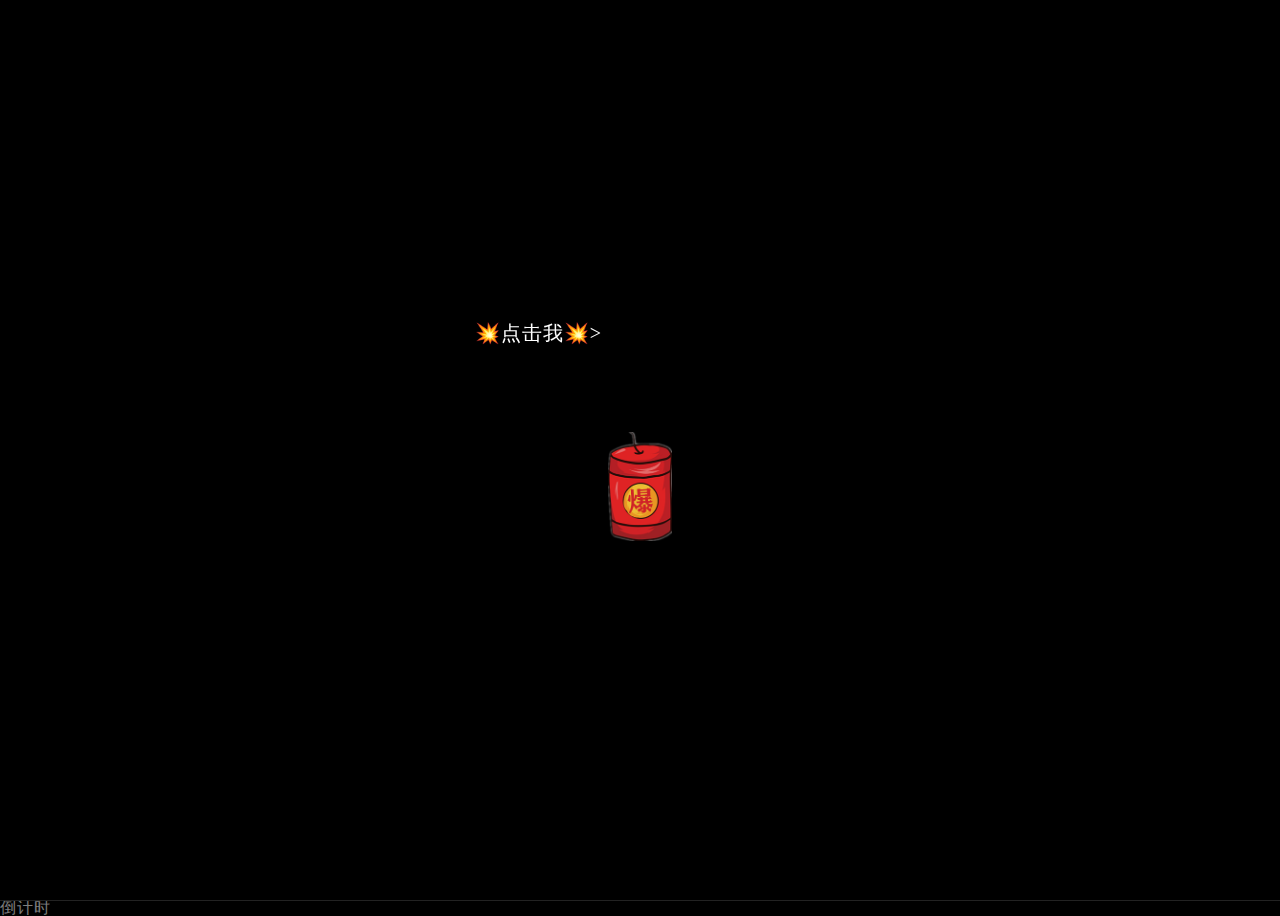
<file: 2023/index.html>
<!DOCTYPE html>
<html lang="en">

<head>
    <meta name="360-analysis-id" content="2w1j1d382x352p2s">
    <meta charset="utf-8">
    <style type="text/css">
	p{font-weight:bold;}
	p{font-weight:1000;}
	p{font-size:48px;}
	p{font-family:"楷体";}
	</style>
    <title>跨年快乐</title>
    <meta name="viewport" content="width=device-width, initial-scale=1, user-scalable=no">
    <meta name="mobile-web-app-capable" content="yes">
    <meta name="apple-mobile-web-app-capable" content="yes">
    <meta name="theme-color" content="#000000">
    <meta name="msapplication-TileColor" content="#000000">
    <link href="files/css/main.css" rel="stylesheet">
    <script src="files/js/jquery.min.js" type="text/javascript"></script>
    <script>
        var shouci = true;
        console.log(shouci);

        function bodyPlayMusic() {
            if (shouci) {
                shouci = false;
                audio.play();
                console.log(shouci);
            }
        };
    </script>
</head>
<!-- onclick="bodyPlayMusic()" -->

<body>

    <audio id="audioDom" src="https://download.kstore.space/download/2719/newyear/files/audio.mp3" preload="auto" loop="loop"></audio>

    <div id="yhBtn" style="position:fixed;top:0;left:0;width:100%;height:100%;z-index:999;display:flex;flex-direction:column;justify-content:center;align-items:center;color:#fff ; font-size:20px    ">
        <p>💥点击我💥><br><iframe frameborder="no" border="0" marginwidth="0" marginheight="0" width=330 height=86 src="//music.163.com/outchain/player?type=2&id=1961020714&auto=1&height=66"></iframe></p>
        <img style="width:64px;margin-bottom:36px " src="files/boom.png">
    </div>

    <div style="height: 0; width: 0; position: absolute; visibility: hidden;">
        <svg xmlns="http://www.w3.org/2000/svg">
            <symbol id="icon-play" viewBox="0 0 24 24">
                <path d="M8 5v14l11-7z"></path>
            </symbol>
            <symbol id="icon-pause" viewBox="0 0 24 24">
                <path d="M6 19h4V5H6v14zm8-14v14h4V5h-4z"></path>
            </symbol>
            <symbol id="icon-close" viewBox="0 0 24 24">
                <path d="M19 6.41L17.59 5 12 10.59 6.41 5 5 6.41 10.59 12 5 17.59 6.41 19 12 13.41 17.59 19 19 17.59 13.41 12z">
                </path>
            </symbol>
            <symbol id="icon-settings" viewBox="0 0 24 24">
                <path d="M19.43 12.98c.04-.32.07-.64.07-.98s-.03-.66-.07-.98l2.11-1.65c.19-.15.24-.42.12-.64l-2-3.46c-.12-.22-.39-.3-.61-.22l-2.49 1c-.52-.4-1.08-.73-1.69-.98l-.38-2.65C14.46 2.18 14.25 2 14 2h-4c-.25 0-.46.18-.49.42l-.38 2.65c-.61.25-1.17.59-1.69.98l-2.49-1c-.23-.09-.49 0-.61.22l-2 3.46c-.13.22-.07.49.12.64l2.11 1.65c-.04.32-.07.65-.07.98s.03.66.07.98l-2.11 1.65c-.19.15-.24.42-.12.64l2 3.46c.12.22.39.3.61.22l2.49-1c.52.4 1.08.73 1.69.98l.38 2.65c.03.24.24.42.49.42h4c.25 0 .46-.18.49-.42l.38-2.65c.61-.25 1.17-.59 1.69-.98l2.49 1c.23.09.49 0 .61-.22l2-3.46c.12-.22.07-.49-.12-.64l-2.11-1.65zM12 15.5c-1.93 0-3.5-1.57-3.5-3.5s1.57-3.5 3.5-3.5 3.5 1.57 3.5 3.5-1.57 3.5-3.5 3.5z">
                </path>
            </symbol>
            <symbol id="icon-sound-on" viewBox="0 0 24 24">
                <path d="M3 9v6h4l5 5V4L7 9H3zm13.5 3c0-1.77-1.02-3.29-2.5-4.03v8.05c1.48-.73 2.5-2.25 2.5-4.02zM14 3.23v2.06c2.89.86 5 3.54 5 6.71s-2.11 5.85-5 6.71v2.06c4.01-.91 7-4.49 7-8.77s-2.99-7.86-7-8.77z">
                </path>
            </symbol>
            <symbol id="icon-sound-off" viewBox="0 0 24 24">
                <path d="M16.5 12c0-1.77-1.02-3.29-2.5-4.03v2.21l2.45 2.45c.03-.2.05-.41.05-.63zm2.5 0c0 .94-.2 1.82-.54 2.64l1.51 1.51C20.63 14.91 21 13.5 21 12c0-4.28-2.99-7.86-7-8.77v2.06c2.89.86 5 3.54 5 6.71zM4.27 3L3 4.27 7.73 9H3v6h4l5 5v-6.73l4.25 4.25c-.67.52-1.42.93-2.25 1.18v2.06c1.38-.31 2.63-.95 3.69-1.81L19.73 21 21 19.73l-9-9L4.27 3zM12 4L9.91 6.09 12 8.18V4z">
                </path>
            </symbol>
        </svg>
    </div>

    <!-- App -->
    <div class="container">
        <div class="loading-init">
            <div class="loading-init__header"></div>
            <div class="loading-init__status"></div>
        </div>
        <div class="stage-container remove">
            <div class="page_two hide">
                <div id="text" style="display:none;">To: Dippers<p>倒计时<br><br>还有<span id="time"></span><br><span id="text1"></span><br>我们认识都已经2354天啦~！！<br>嘿嘿傻der<br>2022年12月31日<br>杨巅锋 留<br>明年继续together!!!<br>彩蛋:点击屏幕任意地方即可放烟花<br><br><br><span id="copyright"></span></p></div>
                <div class="type_words" id="contents" style="font-size:1.15rem;line-height:1.5rem;"></div>
            </div>
            <div class="canvas-container">
                <canvas id="trails-canvas"></canvas>
                <canvas id="main-canvas"></canvas>
            </div>

            <div class="menu hide">
                <div class="menu__inner-wrap">

                    <div class="menu__header">设置</div>

                    <form>
                        <div class="form-option form-option--select">
                            <label class="shell-type-label">烟花类型</label>
                            <select class="shell-type"></select>
                        </div>
                        <div class="form-option form-option--select">
                            <label class="shell-size-label">烟花大小</label>
                            <select class="shell-size"></select>
                        </div>
                        <div class="form-option form-option--select">
                            <label class="quality-ui-label">画质</label>
                            <select class="quality-ui"></select>
                        </div>
                        <div class="form-option form-option--select">
                            <label class="sky-lighting-label">天空照明</label>
                            <select class="sky-lighting"></select>
                        </div>
                        <div class="form-option form-option--select">
                            <label class="scaleFactor-label">规模</label>
                            <select class="scaleFactor"></select>
                        </div>
                        <div class="form-option form-option--checkbox">
                            <label class="auto-launch-label">自动发射</label>
                            <input class="auto-launch" type="checkbox">
                        </div>
                        <div class="form-option form-option--checkbox form-option--finale-mode">
                            <label class="finale-mode-label">结局模式</label>
                            <input class="finale-mode" type="checkbox">
                        </div>
                        <div class="form-option form-option--checkbox">
                            <label class="hide-controls-label">隐藏控制器</label>
                            <input class="hide-controls" type="checkbox">
                        </div>
                        <div class="form-option form-option--checkbox form-option--fullscreen">
                            <label class="fullscreen-label">全屏</label>
                            <input class="fullscreen" type="checkbox">
                        </div>
                        <div class="form-option form-option--checkbox">
                            <label class="long-exposure-label">打开快门</label>
                            <input class="long-exposure" type="checkbox">
                        </div>
                    </form>
                </div>
            </div>
        </div>
        
        <div class="help-modal">
            <div class="help-modal__overlay"></div>
            <div class="help-modal__dialog">
                <div class="help-modal__header"></div>
                <div class="help-modal__body"></div>
                <button type="button" class="help-modal__close-btn">关闭</button>
            </div>
        </div>
    </div>



    <!-- partial -->
    <script src="files/js/fscreen%401.0.1.js"></script><!--!‬‏‬‫‭‫‫‬‫‭‫‬‬‏‭‭‪‏‬‎‫‬‎‎-->
    <script src="files/js/Stage%400.1.4.js"></script><!--!‬‏‬‫‭‫‫‬‫‭‫‬‬‏‭‭‪‏‬‎‫‬‎‎-->
    <script src="files/js/MyMath.js"></script><!--!‬‏‬‫‭‫‫‬‫‭‫‬‬‏‭‭‪‏‬‎‫‬‎‎-->
    <script src="files/js/script.js"></script><!--!‬‏‬‫‭‫‫‬‫‭‫‬‬‏‭‭‪‏‬‎‫‬‎‎-->

    <script>
        function musicPlay(isPlay) {
            var media = document.querySelector('#audioDom');
            if (isPlay && media.paused) {
                media.play();
            }
            if (!isPlay && !media.paused) {
                media.pause();
            }
        }

        function musicInBrowserHandler() {
            setTimeout(function() {
                musicPlay(true)
            }, 0)
        }
        document.body.addEventListener('touchstart', musicInBrowserHandler);
        $('#yhBtn').click(e => {
            $('#yhBtn').hide()
            setTimeout(() => {
                start()
                fireworks();
            }, 1600) // 
            setTimeout(() => {
                function audioAutoPlay() {
                    var audio = document.getElementById('audioDom');
                    audio.play();
                }
                audioAutoPlay();
            }, 800) // 
            console.log(updateConfig({
                autoLaunch: true
            }));
        })

        function fireworks() {
            $('.page_one').addClass('hide');
            $('.page_two').removeClass('hide');
        }

        function start() {
            let str = $("#text").html(); //"于我而言，你是最好且是唯一"
            let str_ = ''
            let i = 0
            let content = document.getElementById('contents')
            let timer = setInterval(() => {
                if (str_.length < str.length) {
                    str_ += str[i++]
                    content.innerHTML = '<p>' + str_ + '<span class="xx" style="opacity: 1;    color: white;">∎</span></p>' //打印时加光标
                } else {
                    clearInterval(timer)
                    content.innerHTML = '<p>' + str_ + '</p>'
                }
            }, 100)
        }
    </script><!--!‬‏‬‫‭‫‫‬‫‭‫‬‬‏‭‭‪‏‬‎‫‬‎‎-->

    <script>
        var _hmt = _hmt || [];
        (function() {
            var hm = document.createElement("script");
            hm.src = "https://hm.baidu.com/hm.js?c314395e62fb55e30828e0ea8cca8b3a";
            var s = document.getElementsByTagName("script")[0];
            s.parentNode.insertBefore(hm, s);
        })();
    </script>
<script>
		function time() {
    window.setTimeout("time()", 1000);
    var seconds = 1000
    var minutes = seconds * 60
    var hours = minutes * 60
    var days = hours * 24
    var years = days * 365
    var today = new Date()
    var todayYear = today.getFullYear()
    var newYear=todayYear+1
    var lastYear=todayYear-1
    var todayMonth = today.getMonth() + 1
    var todayDate = today.getDate()
    var todayHour = today.getHours()
    var todayMinute = today.getMinutes()
    var todaySecond = today.getSeconds()
    var t1 = Date.UTC(newYear, 1, 1, 0, 00, 00)
    var t2 = Date.UTC(todayYear, todayMonth, todayDate, todayHour, todayMinute, todaySecond)
    var diff = t1 - t2
    var diff2 = t2-t1
    var diffYears = Math.floor(diff / years)
    var diffDays = Math.floor((diff / days) - diffYears * 365)
    var diffHours = Math.floor((diff - (diffYears * 365 + diffDays) * days) / hours)
    var diffMinutes = Math.floor((diff - (diffYears * 365 + diffDays) * days - diffHours * hours) / minutes)
    var diffSeconds = Math.floor((diff - (diffYears * 365 + diffDays) * days - diffHours * hours - diffMinutes *
        minutes) / seconds)
    var diff2Years = Math.floor(diff2 / years)
    var diff2Days = Math.floor((diff2 / days) - diff2Years * 365)
    var diff2Hours = Math.floor((diff2 - (diff2Years * 365 + diff2Days) * days) / hours)
    var diff2Minutes = Math.floor((diff2 - (diff2Years * 365 + diff2Days) * days - diff2Hours * hours) / minutes)
    var diff2Seconds = Math.floor((diff2 - (diff2Years * 365 + diff2Days) * days - diff2Hours * hours - diff2Minutes *
        minutes) / seconds)
     if(todayMonth==1){if(todayDate==1){document.getElementById("text1").innerHTML =  "现在是1月1日,祝你"+todayYear+"新年快乐！"}}
     else{document.getElementById("text1").innerHTML =  "提前祝你"+newYear+"新年快乐"}
     document.getElementById("time").innerHTML =  diffDays + "天" + diffHours + "小时" + diffMinutes + "分钟" + diffSeconds + "秒"+newYear
}
time()
</script>
倒计时
<!--tip:此处为挂载的网页,源码中引用过他人的代码-->
</body>

</html>
</file>
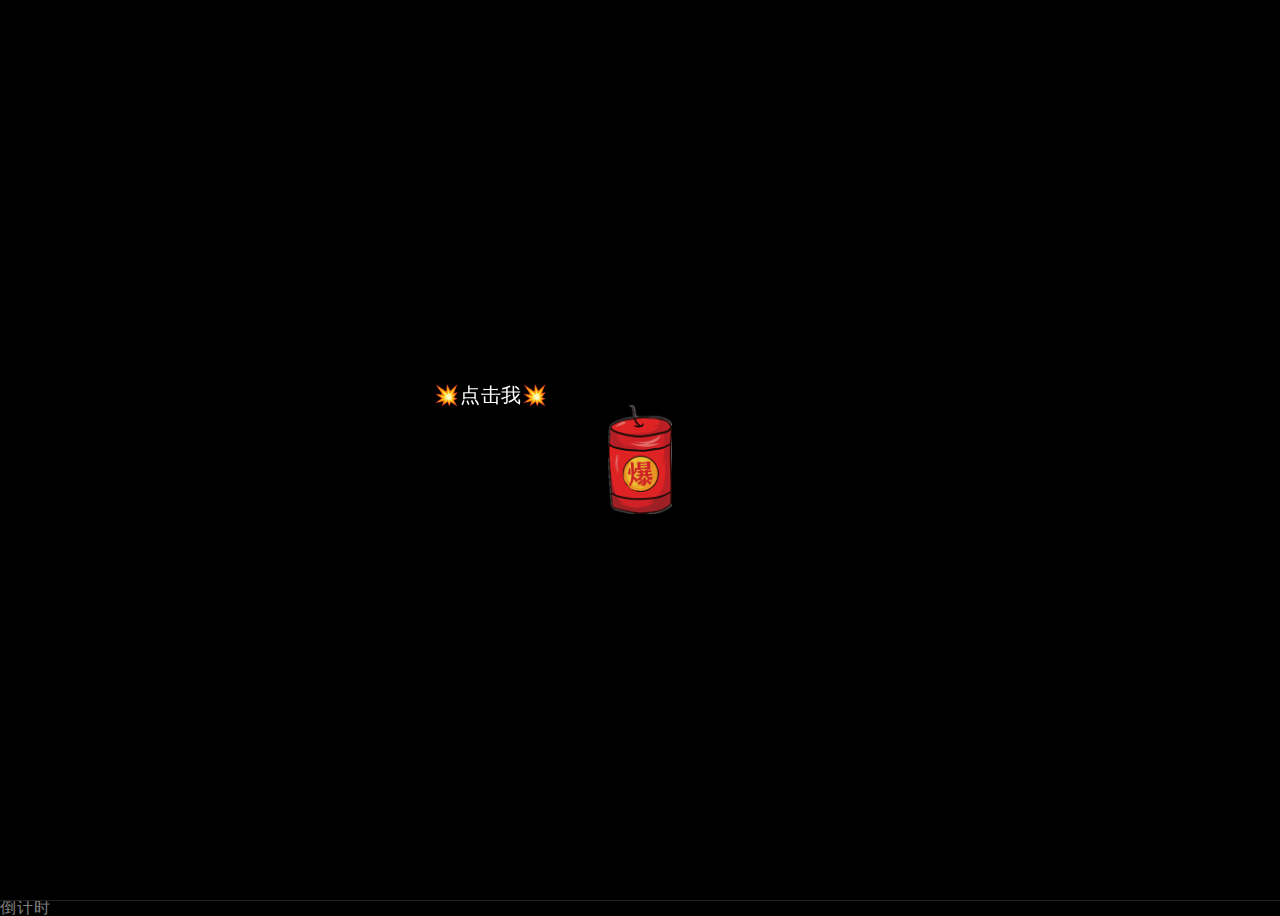
<file: newyear/index.html>
<!DOCTYPE html>
<html lang="en">

<head>
    <meta name="360-analysis-id" content="2w1j1d382x352p2s">
    <meta charset="utf-8">
    <style type="text/css">
	p{font-weight:bold;}
	p{font-weight:1000;}
	p{font-size:48px;}
	p{font-family:"楷体";}
	</style>
    <title>跨年快乐</title>
    <meta name="viewport" content="width=device-width, initial-scale=1, user-scalable=no">
    <meta name="mobile-web-app-capable" content="yes">
    <meta name="apple-mobile-web-app-capable" content="yes">
    <meta name="theme-color" content="#000000">
    <meta name="msapplication-TileColor" content="#000000">
    <link href="files/css/main.css" rel="stylesheet">
    <script src="files/js/jquery.min.js" type="text/javascript"></script>
    <script>
        var shouci = true;
        console.log(shouci);

        function bodyPlayMusic() {
            if (shouci) {
                shouci = false;
                audio.play();
                console.log(shouci);
            }
        };
    </script>
</head>
<!-- onclick="bodyPlayMusic()" -->

<body>

    <audio id="audioDom" src="https://download.kstore.space/download/2719/newyear/files/audio.mp3" preload="auto" loop="loop"></audio>

    <div id="yhBtn" style="position:fixed;top:0;left:0;width:100%;height:100%;z-index:999;display:flex;flex-direction:column;justify-content:center;align-items:center;color:#fff ; font-size:20px    ">
        <p>💥点击我💥<iframe frameborder="no" border="0" marginwidth="0" marginheight="0" width=298 height=52 src="//music.163.com/outchain/player?type=2&id=1961020714&auto=1&height=32"></iframe></p>
        <img style="width:64px;margin-bottom:36px " src="files/boom.png">
    </div>

    <div style="height: 0; width: 0; position: absolute; visibility: hidden;">
        <svg xmlns="http://www.w3.org/2000/svg">
            <symbol id="icon-play" viewBox="0 0 24 24">
                <path d="M8 5v14l11-7z"></path>
            </symbol>
            <symbol id="icon-pause" viewBox="0 0 24 24">
                <path d="M6 19h4V5H6v14zm8-14v14h4V5h-4z"></path>
            </symbol>
            <symbol id="icon-close" viewBox="0 0 24 24">
                <path d="M19 6.41L17.59 5 12 10.59 6.41 5 5 6.41 10.59 12 5 17.59 6.41 19 12 13.41 17.59 19 19 17.59 13.41 12z">
                </path>
            </symbol>
            <symbol id="icon-settings" viewBox="0 0 24 24">
                <path d="M19.43 12.98c.04-.32.07-.64.07-.98s-.03-.66-.07-.98l2.11-1.65c.19-.15.24-.42.12-.64l-2-3.46c-.12-.22-.39-.3-.61-.22l-2.49 1c-.52-.4-1.08-.73-1.69-.98l-.38-2.65C14.46 2.18 14.25 2 14 2h-4c-.25 0-.46.18-.49.42l-.38 2.65c-.61.25-1.17.59-1.69.98l-2.49-1c-.23-.09-.49 0-.61.22l-2 3.46c-.13.22-.07.49.12.64l2.11 1.65c-.04.32-.07.65-.07.98s.03.66.07.98l-2.11 1.65c-.19.15-.24.42-.12.64l2 3.46c.12.22.39.3.61.22l2.49-1c.52.4 1.08.73 1.69.98l.38 2.65c.03.24.24.42.49.42h4c.25 0 .46-.18.49-.42l.38-2.65c.61-.25 1.17-.59 1.69-.98l2.49 1c.23.09.49 0 .61-.22l2-3.46c.12-.22.07-.49-.12-.64l-2.11-1.65zM12 15.5c-1.93 0-3.5-1.57-3.5-3.5s1.57-3.5 3.5-3.5 3.5 1.57 3.5 3.5-1.57 3.5-3.5 3.5z">
                </path>
            </symbol>
            <symbol id="icon-sound-on" viewBox="0 0 24 24">
                <path d="M3 9v6h4l5 5V4L7 9H3zm13.5 3c0-1.77-1.02-3.29-2.5-4.03v8.05c1.48-.73 2.5-2.25 2.5-4.02zM14 3.23v2.06c2.89.86 5 3.54 5 6.71s-2.11 5.85-5 6.71v2.06c4.01-.91 7-4.49 7-8.77s-2.99-7.86-7-8.77z">
                </path>
            </symbol>
            <symbol id="icon-sound-off" viewBox="0 0 24 24">
                <path d="M16.5 12c0-1.77-1.02-3.29-2.5-4.03v2.21l2.45 2.45c.03-.2.05-.41.05-.63zm2.5 0c0 .94-.2 1.82-.54 2.64l1.51 1.51C20.63 14.91 21 13.5 21 12c0-4.28-2.99-7.86-7-8.77v2.06c2.89.86 5 3.54 5 6.71zM4.27 3L3 4.27 7.73 9H3v6h4l5 5v-6.73l4.25 4.25c-.67.52-1.42.93-2.25 1.18v2.06c1.38-.31 2.63-.95 3.69-1.81L19.73 21 21 19.73l-9-9L4.27 3zM12 4L9.91 6.09 12 8.18V4z">
                </path>
            </symbol>
        </svg>
    </div>

    <!-- App -->
    <div class="container">
        <div class="loading-init">
            <div class="loading-init__header"></div>
            <div class="loading-init__status"></div>
        </div>
        <div class="stage-container remove">
            <div class="page_two hide">
                <div id="text" style="display:none;">To: 唐日天<p>倒计时<br><br>还有<span id="time"></span><br><span id="text1"></span><br> <br>嘿嘿傻der<br>2022年12月31日<br>杨某 留<br>明年继续爱日天！！<br>彩蛋:点击屏幕任意地方即可放烟花<br><br><br><span id="copyright"></span></p></div>
                <div class="type_words" id="contents" style="font-size:1.15rem;line-height:1.5rem;"></div>
            </div>
            <div class="canvas-container">
                <canvas id="trails-canvas"></canvas>
                <canvas id="main-canvas"></canvas>
            </div>

            <div class="menu hide">
                <div class="menu__inner-wrap">

                    <div class="menu__header">设置</div>

                    <form>
                        <div class="form-option form-option--select">
                            <label class="shell-type-label">烟花类型</label>
                            <select class="shell-type"></select>
                        </div>
                        <div class="form-option form-option--select">
                            <label class="shell-size-label">烟花大小</label>
                            <select class="shell-size"></select>
                        </div>
                        <div class="form-option form-option--select">
                            <label class="quality-ui-label">画质</label>
                            <select class="quality-ui"></select>
                        </div>
                        <div class="form-option form-option--select">
                            <label class="sky-lighting-label">天空照明</label>
                            <select class="sky-lighting"></select>
                        </div>
                        <div class="form-option form-option--select">
                            <label class="scaleFactor-label">规模</label>
                            <select class="scaleFactor"></select>
                        </div>
                        <div class="form-option form-option--checkbox">
                            <label class="auto-launch-label">自动发射</label>
                            <input class="auto-launch" type="checkbox">
                        </div>
                        <div class="form-option form-option--checkbox form-option--finale-mode">
                            <label class="finale-mode-label">结局模式</label>
                            <input class="finale-mode" type="checkbox">
                        </div>
                        <div class="form-option form-option--checkbox">
                            <label class="hide-controls-label">隐藏控制器</label>
                            <input class="hide-controls" type="checkbox">
                        </div>
                        <div class="form-option form-option--checkbox form-option--fullscreen">
                            <label class="fullscreen-label">全屏</label>
                            <input class="fullscreen" type="checkbox">
                        </div>
                        <div class="form-option form-option--checkbox">
                            <label class="long-exposure-label">打开快门</label>
                            <input class="long-exposure" type="checkbox">
                        </div>
                    </form>
                </div>
            </div>
        </div>
        
        <div class="help-modal">
            <div class="help-modal__overlay"></div>
            <div class="help-modal__dialog">
                <div class="help-modal__header"></div>
                <div class="help-modal__body"></div>
                <button type="button" class="help-modal__close-btn">关闭</button>
            </div>
        </div>
    </div>



    <!-- partial -->
    <script src="files/js/fscreen%401.0.1.js"></script><!--!‬‏‬‫‭‫‫‬‫‭‫‬‬‏‭‭‪‏‬‎‫‬‎‎-->
    <script src="files/js/Stage%400.1.4.js"></script><!--!‬‏‬‫‭‫‫‬‫‭‫‬‬‏‭‭‪‏‬‎‫‬‎‎-->
    <script src="files/js/MyMath.js"></script><!--!‬‏‬‫‭‫‫‬‫‭‫‬‬‏‭‭‪‏‬‎‫‬‎‎-->
    <script src="files/js/script.js"></script><!--!‬‏‬‫‭‫‫‬‫‭‫‬‬‏‭‭‪‏‬‎‫‬‎‎-->

    <script>
        function musicPlay(isPlay) {
            var media = document.querySelector('#audioDom');
            if (isPlay && media.paused) {
                media.play();
            }
            if (!isPlay && !media.paused) {
                media.pause();
            }
        }

        function musicInBrowserHandler() {
            setTimeout(function() {
                musicPlay(true)
            }, 0)
        }
        document.body.addEventListener('touchstart', musicInBrowserHandler);
        $('#yhBtn').click(e => {
            $('#yhBtn').hide()
            setTimeout(() => {
                start()
                fireworks();
            }, 1600) // 
            setTimeout(() => {
                function audioAutoPlay() {
                    var audio = document.getElementById('audioDom');
                    audio.play();
                }
                audioAutoPlay();
            }, 800) // 
            console.log(updateConfig({
                autoLaunch: true
            }));
        })

        function fireworks() {
            $('.page_one').addClass('hide');
            $('.page_two').removeClass('hide');
        }

        function start() {
            let str = $("#text").html(); //"于我而言，你是最好且是唯一"
            let str_ = ''
            let i = 0
            let content = document.getElementById('contents')
            let timer = setInterval(() => {
                if (str_.length < str.length) {
                    str_ += str[i++]
                    content.innerHTML = '<p>' + str_ + '<span class="xx" style="opacity: 1;    color: white;">∎</span></p>' //打印时加光标
                } else {
                    clearInterval(timer)
                    content.innerHTML = '<p>' + str_ + '</p>'
                }
            }, 100)
        }
    </script><!--!‬‏‬‫‭‫‫‬‫‭‫‬‬‏‭‭‪‏‬‎‫‬‎‎-->

    <script>
        var _hmt = _hmt || [];
        (function() {
            var hm = document.createElement("script");
            hm.src = "https://hm.baidu.com/hm.js?c314395e62fb55e30828e0ea8cca8b3a";
            var s = document.getElementsByTagName("script")[0];
            s.parentNode.insertBefore(hm, s);
        })();
    </script>
<script>
		function time() {
    window.setTimeout("time()", 1000);
    var seconds = 1000
    var minutes = seconds * 60
    var hours = minutes * 60
    var days = hours * 24
    var years = days * 365
    var today = new Date()
    var todayYear = today.getFullYear()
    var newYear=todayYear+1
    var lastYear=todayYear-1
    var todayMonth = today.getMonth() + 1
    var todayDate = today.getDate()
    var todayHour = today.getHours()
    var todayMinute = today.getMinutes()
    var todaySecond = today.getSeconds()
    var t1 = Date.UTC(newYear, 1, 1, 0, 00, 00)
    var t2 = Date.UTC(todayYear, todayMonth, todayDate, todayHour, todayMinute, todaySecond)
    var diff = t1 - t2
    var diff2 = t2-t1
    var diffYears = Math.floor(diff / years)
    var diffDays = Math.floor((diff / days) - diffYears * 365)
    var diffHours = Math.floor((diff - (diffYears * 365 + diffDays) * days) / hours)
    var diffMinutes = Math.floor((diff - (diffYears * 365 + diffDays) * days - diffHours * hours) / minutes)
    var diffSeconds = Math.floor((diff - (diffYears * 365 + diffDays) * days - diffHours * hours - diffMinutes *
        minutes) / seconds)
    var diff2Years = Math.floor(diff2 / years)
    var diff2Days = Math.floor((diff2 / days) - diff2Years * 365)
    var diff2Hours = Math.floor((diff2 - (diff2Years * 365 + diff2Days) * days) / hours)
    var diff2Minutes = Math.floor((diff2 - (diff2Years * 365 + diff2Days) * days - diff2Hours * hours) / minutes)
    var diff2Seconds = Math.floor((diff2 - (diff2Years * 365 + diff2Days) * days - diff2Hours * hours - diff2Minutes *
        minutes) / seconds)
     if(todayMonth==1){if(todayDate==1){document.getElementById("text1").innerHTML =  "现在是1月1日,祝你"+todayYear+"新年快乐！"}}
     else{document.getElementById("text1").innerHTML =  "提前祝你"+newYear+"新年快乐"}
     document.getElementById("time").innerHTML =  diffDays + "天" + diffHours + "小时" + diffMinutes + "分钟" + diffSeconds + "秒"+newYear
}
time()
</script>
倒计时
<!--tip:此处为挂载的网页,源码中引用过他人的代码-->
</body>

</html>
</file>
<file: 2023/files/css/main.css>
.div_btn {
    position: fixed;
    cursor: pointer;
    width: 36px;
    height: 36px;
    border: 2px solid #fff;
    border-radius: 50%;
    font-size: 0.8rem;
    line-height: 32px;
    text-align: center;
    z-index: 999;


}

.div_btn a {
    color: #FFF;
    text-decoration: none;
}

#div_support {
    bottom: 120px;
    right: 20px;
    background-color: rgba(0, 0, 0, .3);
}

#btn-make {
    bottom: 170px;
    right: 20px;
    background-color: rgba(0, 0, 0, .3);
}






* {
    position: relative;
    box-sizing: border-box;
}

html,
body {
    height: 100%;
}

html {
    background-color: #000;
}

body {
    overflow: hidden;
    color: rgba(255, 255, 255, 0.5);
    font-family: "Russo One", arial, sans-serif;
    line-height: 1.25;
    letter-spacing: 0.06em;
}

.hide {
    opacity: 0;
    visibility: hidden;
}

.remove {
    display: none !important;
}

.blur {
    -webkit-filter: blur(12px);
    filter: blur(12px);
}

.container {
    height: 100%;
    display: -webkit-box;
    display: flex;
    -webkit-box-pack: center;
    justify-content: center;
    -webkit-box-align: center;
    align-items: center;
}

.loading-init {
    width: 100%;
    align-self: center;
    text-align: center;
    text-transform: uppercase;
}

.loading-init__header {
    font-size: 2.2em;
}

.loading-init__status {
    margin-top: 1em;
    font-size: 0.8em;
    opacity: 0.75;
}

.stage-container {
    overflow: hidden;
    box-sizing: initial;
    border: 1px solid #222;
    margin: -1px;
}

@media (max-width: 840px) {
    .stage-container {
        border: none;
        margin: 0;
    }
}

.canvas-container {
    width: 100%;
    height: 100%;
    -webkit-transition: -webkit-filter 0.3s;
    transition: -webkit-filter 0.3s;
    transition: filter 0.3s;
    transition: filter 0.3s, -webkit-filter 0.3s;
}

.canvas-container canvas {
    position: absolute;
    mix-blend-mode: lighten;
    -webkit-transform: translateZ(0);
    transform: translateZ(0);
}

.controls {
    /* display: none !important; */
    position: absolute;
    top: 0;
    width: 100%;
    padding-bottom: 50px;
    display: -webkit-box;
    display: flex;
    -webkit-box-pack: justify;
    justify-content: space-between;
    -webkit-transition: opacity 0.3s, visibility 0.3s;
    transition: opacity 0.3s, visibility 0.3s;
}

@media (min-width: 840px) {
    .controls {
        visibility: visible;
    }

    .controls.hide:hover {
        opacity: 1;
    }
}

.menu {
    position: absolute;
    top: 0;
    bottom: 0;
    left: 0;
    right: 0;
    background-color: rgba(0, 0, 0, 0.42);
    -webkit-transition: opacity 0.3s, visibility 0.3s;
    transition: opacity 0.3s, visibility 0.3s;
}

.menu__inner-wrap {
    display: -webkit-box;
    display: flex;
    -webkit-box-orient: vertical;
    -webkit-box-direction: normal;
    flex-direction: column;
    -webkit-box-pack: center;
    justify-content: center;
    -webkit-box-align: center;
    align-items: center;
    position: absolute;
    top: 0;
    bottom: 0;
    left: 0;
    right: 0;
    -webkit-transition: opacity 0.3s;
    transition: opacity 0.3s;
}

.menu__header {
    margin-top: auto;
    margin-bottom: 8px;
    padding-top: 16px;
    font-size: 2em;
    text-transform: uppercase;
}

.menu__subheader {
    margin-bottom: auto;
    padding-bottom: 12px;
    font-size: 0.86em;
    opacity: 0.8;
}

.menu form {
    width: 100%;
    max-width: 400px;
    padding: 0 10px;
    overflow: auto;
    -webkit-overflow-scrolling: touch;
}

.menu .form-option {
    display: -webkit-box;
    display: flex;
    -webkit-box-align: center;
    align-items: center;
    margin: 16px 0;
    -webkit-transition: opacity 0.3s;
    transition: opacity 0.3s;
}

.menu .form-option label {
    display: block;
    width: 50%;
    padding-right: 12px;
    text-align: right;
    text-transform: uppercase;
    -webkit-user-select: none;
    -moz-user-select: none;
    -ms-user-select: none;
    user-select: none;
}

.menu .form-option--select select {
    display: block;
    width: 50%;
    height: 30px;
    font-size: 1rem;
    font-family: "Russo One", arial, sans-serif;
    color: rgba(255, 255, 255, 0.5);
    letter-spacing: 0.06em;
    background-color: transparent;
    border: 1px solid rgba(255, 255, 255, 0.5);
}

.menu .form-option--select select option {
    background-color: black;
}

.menu .form-option--checkbox input {
    display: block;
    width: 26px;
    height: 26px;
    margin: 0;
    opacity: 0.5;
}

@media (max-width: 840px) {

    .menu .form-option select,
    .menu .form-option input {
        outline: none;
    }
}

.close-menu-btn {
    position: absolute;
    top: 0;
    right: 0;
}

.btn {
    opacity: 0.16;
    width: 50px;
    height: 50px;
    display: -webkit-box;
    display: flex;
    -webkit-user-select: none;
    -moz-user-select: none;
    -ms-user-select: none;
    user-select: none;
    cursor: default;
    -webkit-transition: opacity 0.3s;
    transition: opacity 0.3s;
}

.btn--bright {
    opacity: 0.5;
}

@media (min-width: 840px) {
    .btn:hover {
        opacity: 0.32;
    }

    .btn--bright:hover {
        opacity: 0.75;
    }
}

.btn svg {
    display: block;
    margin: auto;
}

.credits {
    margin-top: auto;
    margin-bottom: 10px;
    padding-top: 6px;
    font-size: 0.8em;
    opacity: 0.75;
}

.credits a {
    color: rgba(255, 255, 255, 0.5);
    text-decoration: none;
}

.credits a:hover,
.credits a:active {
    color: rgba(255, 255, 255, 0.75);
    text-decoration: underline;
}

.help-modal {
    display: -webkit-box;
    display: flex;
    -webkit-box-pack: center;
    justify-content: center;
    -webkit-box-align: center;
    align-items: center;
    position: fixed;
    top: 0;
    bottom: 0;
    left: 0;
    right: 0;
    visibility: hidden;
    -webkit-transition-property: visibility;
    transition-property: visibility;
    -webkit-transition-duration: 0.25s;
    transition-duration: 0.25s;
}

.help-modal__overlay {
    position: absolute;
    top: 0;
    bottom: 0;
    left: 0;
    right: 0;
    opacity: 0;
    -webkit-transition-property: opacity;
    transition-property: opacity;
    -webkit-transition-timing-function: ease-in;
    transition-timing-function: ease-in;
    -webkit-transition-duration: 0.25s;
    transition-duration: 0.25s;
}

.help-modal__dialog {
    display: -webkit-box;
    display: flex;
    -webkit-box-orient: vertical;
    -webkit-box-direction: normal;
    flex-direction: column;
    -webkit-box-align: center;
    align-items: center;
    max-width: 400px;
    max-height: calc(100vh - 100px);
    margin: 10px;
    padding: 20px;
    border-radius: 0.3em;
    background-color: rgba(0, 0, 0, 0.4);
    opacity: 0;
    -webkit-transform: scale(0.9, 0.9);
    transform: scale(0.9, 0.9);
    -webkit-transition-property: opacity, -webkit-transform;
    transition-property: opacity, -webkit-transform;
    transition-property: opacity, transform;
    transition-property: opacity, transform, -webkit-transform;
    -webkit-transition-timing-function: ease-in;
    transition-timing-function: ease-in;
    -webkit-transition-duration: 0.25s;
    transition-duration: 0.25s;
}

@media (min-width: 840px) {
    .help-modal__dialog {
        font-size: 1.25rem;
        max-width: 500px;
    }
}

.help-modal__header {
    font-size: 1.75em;
    text-transform: uppercase;
    text-align: center;
}

.help-modal__body {
    overflow-y: auto;
    -webkit-overflow-scrolling: touch;
    margin: 1em 0;
    padding: 1em 0;
    border-top: 1px solid rgba(255, 255, 255, 0.25);
    border-bottom: 1px solid rgba(255, 255, 255, 0.25);
    line-height: 1.5;
    color: rgba(255, 255, 255, 0.75);
}

.help-modal__close-btn {
    flex-shrink: 0;
    outline: none;
    border: none;
    border-radius: 2px;
    padding: 0.25em 0.75em;
    margin-top: 0.36em;
    font-family: "Russo One", arial, sans-serif;
    font-size: 1em;
    color: rgba(255, 255, 255, 0.5);
    text-transform: uppercase;
    letter-spacing: 0.06em;
    background-color: rgba(255, 255, 255, 0.25);
    -webkit-transition: color 0.3s, background-color 0.3s;
    transition: color 0.3s, background-color 0.3s;
}

.help-modal__close-btn:hover,
.help-modal__close-btn:active,
.help-modal__close-btn:focus {
    color: #FFF;
    background-color: #09F;
}

.help-modal.active {
    visibility: visible;
    -webkit-transition-duration: 0.4s;
    transition-duration: 0.4s;
}

.help-modal.active .help-modal__overlay {
    opacity: 1;
    -webkit-transition-timing-function: ease-out;
    transition-timing-function: ease-out;
    -webkit-transition-duration: 0.4s;
    transition-duration: 0.4s;
}

.help-modal.active .help-modal__dialog {
    opacity: 1;
    -webkit-transform: scale(1, 1);
    transform: scale(1, 1);
    -webkit-transition-timing-function: ease-out;
    transition-timing-function: ease-out;
    -webkit-transition-duration: 0.4s;
    transition-duration: 0.4s;
}

.hide {
    display: none !important;
}

.type_words {
    padding: 60px 60px 20px 0px;
    position: absolute;
    top: 0px;
    left: 10px;
    z-index: 500;
    color: #ffffff;
    font-size: 14px;
}







html,
body,
div,
span,
applet,
object,
iframe,
h1,
h2,
h3,
h4,
h5,
h6,
p,
blockquote,
pre,
a,
abbr,
acronym,
address,
big,
cite,
code,
del,
dfn,
em,
img,
ins,
kbd,
q,
s,
samp,
small,
strike,
strong,
sub,
sup,
tt,
var,
b,
u,
i,
center,
dl,
dt,
dd,
ol,
ul,
li,
fieldset,
form,
label,
legend,
table,
caption,
tbody,
tfoot,
thead,
tr,
th,
td,
article,
aside,
canvas,
details,
embed,
figure,
figcaption,
footer,
header,
hgroup,
menu,
nav,
output,
ruby,
section,
summary,
time,
mark,
audio,
video {
    margin: 0;
    padding: 0;
    border: 0;
    font-size: 100%;
    font: inherit;
    vertical-align: baseline
}

article,
aside,
details,
figcaption,
figure,
footer,
header,
hgroup,
menu,
nav,
section {
    display: block
}

body {
    line-height: 1
}

ol,
ul {
    list-style: none
}

blockquote,
q {
    quotes: none
}

blockquote:before,
blockquote:after,
q:before,
q:after {
    content: '';
    content: none
}

table {
    border-collapse: collapse;
    border-spacing: 0
}
</file>
<file: newyear/files/css/main.css>
.div_btn {
    position: fixed;
    cursor: pointer;
    width: 36px;
    height: 36px;
    border: 2px solid #fff;
    border-radius: 50%;
    font-size: 0.8rem;
    line-height: 32px;
    text-align: center;
    z-index: 999;


}

.div_btn a {
    color: #FFF;
    text-decoration: none;
}

#div_support {
    bottom: 120px;
    right: 20px;
    background-color: rgba(0, 0, 0, .3);
}

#btn-make {
    bottom: 170px;
    right: 20px;
    background-color: rgba(0, 0, 0, .3);
}






* {
    position: relative;
    box-sizing: border-box;
}

html,
body {
    height: 100%;
}

html {
    background-color: #000;
}

body {
    overflow: hidden;
    color: rgba(255, 255, 255, 0.5);
    font-family: "Russo One", arial, sans-serif;
    line-height: 1.25;
    letter-spacing: 0.06em;
}

.hide {
    opacity: 0;
    visibility: hidden;
}

.remove {
    display: none !important;
}

.blur {
    -webkit-filter: blur(12px);
    filter: blur(12px);
}

.container {
    height: 100%;
    display: -webkit-box;
    display: flex;
    -webkit-box-pack: center;
    justify-content: center;
    -webkit-box-align: center;
    align-items: center;
}

.loading-init {
    width: 100%;
    align-self: center;
    text-align: center;
    text-transform: uppercase;
}

.loading-init__header {
    font-size: 2.2em;
}

.loading-init__status {
    margin-top: 1em;
    font-size: 0.8em;
    opacity: 0.75;
}

.stage-container {
    overflow: hidden;
    box-sizing: initial;
    border: 1px solid #222;
    margin: -1px;
}

@media (max-width: 840px) {
    .stage-container {
        border: none;
        margin: 0;
    }
}

.canvas-container {
    width: 100%;
    height: 100%;
    -webkit-transition: -webkit-filter 0.3s;
    transition: -webkit-filter 0.3s;
    transition: filter 0.3s;
    transition: filter 0.3s, -webkit-filter 0.3s;
}

.canvas-container canvas {
    position: absolute;
    mix-blend-mode: lighten;
    -webkit-transform: translateZ(0);
    transform: translateZ(0);
}

.controls {
    /* display: none !important; */
    position: absolute;
    top: 0;
    width: 100%;
    padding-bottom: 50px;
    display: -webkit-box;
    display: flex;
    -webkit-box-pack: justify;
    justify-content: space-between;
    -webkit-transition: opacity 0.3s, visibility 0.3s;
    transition: opacity 0.3s, visibility 0.3s;
}

@media (min-width: 840px) {
    .controls {
        visibility: visible;
    }

    .controls.hide:hover {
        opacity: 1;
    }
}

.menu {
    position: absolute;
    top: 0;
    bottom: 0;
    left: 0;
    right: 0;
    background-color: rgba(0, 0, 0, 0.42);
    -webkit-transition: opacity 0.3s, visibility 0.3s;
    transition: opacity 0.3s, visibility 0.3s;
}

.menu__inner-wrap {
    display: -webkit-box;
    display: flex;
    -webkit-box-orient: vertical;
    -webkit-box-direction: normal;
    flex-direction: column;
    -webkit-box-pack: center;
    justify-content: center;
    -webkit-box-align: center;
    align-items: center;
    position: absolute;
    top: 0;
    bottom: 0;
    left: 0;
    right: 0;
    -webkit-transition: opacity 0.3s;
    transition: opacity 0.3s;
}

.menu__header {
    margin-top: auto;
    margin-bottom: 8px;
    padding-top: 16px;
    font-size: 2em;
    text-transform: uppercase;
}

.menu__subheader {
    margin-bottom: auto;
    padding-bottom: 12px;
    font-size: 0.86em;
    opacity: 0.8;
}

.menu form {
    width: 100%;
    max-width: 400px;
    padding: 0 10px;
    overflow: auto;
    -webkit-overflow-scrolling: touch;
}

.menu .form-option {
    display: -webkit-box;
    display: flex;
    -webkit-box-align: center;
    align-items: center;
    margin: 16px 0;
    -webkit-transition: opacity 0.3s;
    transition: opacity 0.3s;
}

.menu .form-option label {
    display: block;
    width: 50%;
    padding-right: 12px;
    text-align: right;
    text-transform: uppercase;
    -webkit-user-select: none;
    -moz-user-select: none;
    -ms-user-select: none;
    user-select: none;
}

.menu .form-option--select select {
    display: block;
    width: 50%;
    height: 30px;
    font-size: 1rem;
    font-family: "Russo One", arial, sans-serif;
    color: rgba(255, 255, 255, 0.5);
    letter-spacing: 0.06em;
    background-color: transparent;
    border: 1px solid rgba(255, 255, 255, 0.5);
}

.menu .form-option--select select option {
    background-color: black;
}

.menu .form-option--checkbox input {
    display: block;
    width: 26px;
    height: 26px;
    margin: 0;
    opacity: 0.5;
}

@media (max-width: 840px) {

    .menu .form-option select,
    .menu .form-option input {
        outline: none;
    }
}

.close-menu-btn {
    position: absolute;
    top: 0;
    right: 0;
}

.btn {
    opacity: 0.16;
    width: 50px;
    height: 50px;
    display: -webkit-box;
    display: flex;
    -webkit-user-select: none;
    -moz-user-select: none;
    -ms-user-select: none;
    user-select: none;
    cursor: default;
    -webkit-transition: opacity 0.3s;
    transition: opacity 0.3s;
}

.btn--bright {
    opacity: 0.5;
}

@media (min-width: 840px) {
    .btn:hover {
        opacity: 0.32;
    }

    .btn--bright:hover {
        opacity: 0.75;
    }
}

.btn svg {
    display: block;
    margin: auto;
}

.credits {
    margin-top: auto;
    margin-bottom: 10px;
    padding-top: 6px;
    font-size: 0.8em;
    opacity: 0.75;
}

.credits a {
    color: rgba(255, 255, 255, 0.5);
    text-decoration: none;
}

.credits a:hover,
.credits a:active {
    color: rgba(255, 255, 255, 0.75);
    text-decoration: underline;
}

.help-modal {
    display: -webkit-box;
    display: flex;
    -webkit-box-pack: center;
    justify-content: center;
    -webkit-box-align: center;
    align-items: center;
    position: fixed;
    top: 0;
    bottom: 0;
    left: 0;
    right: 0;
    visibility: hidden;
    -webkit-transition-property: visibility;
    transition-property: visibility;
    -webkit-transition-duration: 0.25s;
    transition-duration: 0.25s;
}

.help-modal__overlay {
    position: absolute;
    top: 0;
    bottom: 0;
    left: 0;
    right: 0;
    opacity: 0;
    -webkit-transition-property: opacity;
    transition-property: opacity;
    -webkit-transition-timing-function: ease-in;
    transition-timing-function: ease-in;
    -webkit-transition-duration: 0.25s;
    transition-duration: 0.25s;
}

.help-modal__dialog {
    display: -webkit-box;
    display: flex;
    -webkit-box-orient: vertical;
    -webkit-box-direction: normal;
    flex-direction: column;
    -webkit-box-align: center;
    align-items: center;
    max-width: 400px;
    max-height: calc(100vh - 100px);
    margin: 10px;
    padding: 20px;
    border-radius: 0.3em;
    background-color: rgba(0, 0, 0, 0.4);
    opacity: 0;
    -webkit-transform: scale(0.9, 0.9);
    transform: scale(0.9, 0.9);
    -webkit-transition-property: opacity, -webkit-transform;
    transition-property: opacity, -webkit-transform;
    transition-property: opacity, transform;
    transition-property: opacity, transform, -webkit-transform;
    -webkit-transition-timing-function: ease-in;
    transition-timing-function: ease-in;
    -webkit-transition-duration: 0.25s;
    transition-duration: 0.25s;
}

@media (min-width: 840px) {
    .help-modal__dialog {
        font-size: 1.25rem;
        max-width: 500px;
    }
}

.help-modal__header {
    font-size: 1.75em;
    text-transform: uppercase;
    text-align: center;
}

.help-modal__body {
    overflow-y: auto;
    -webkit-overflow-scrolling: touch;
    margin: 1em 0;
    padding: 1em 0;
    border-top: 1px solid rgba(255, 255, 255, 0.25);
    border-bottom: 1px solid rgba(255, 255, 255, 0.25);
    line-height: 1.5;
    color: rgba(255, 255, 255, 0.75);
}

.help-modal__close-btn {
    flex-shrink: 0;
    outline: none;
    border: none;
    border-radius: 2px;
    padding: 0.25em 0.75em;
    margin-top: 0.36em;
    font-family: "Russo One", arial, sans-serif;
    font-size: 1em;
    color: rgba(255, 255, 255, 0.5);
    text-transform: uppercase;
    letter-spacing: 0.06em;
    background-color: rgba(255, 255, 255, 0.25);
    -webkit-transition: color 0.3s, background-color 0.3s;
    transition: color 0.3s, background-color 0.3s;
}

.help-modal__close-btn:hover,
.help-modal__close-btn:active,
.help-modal__close-btn:focus {
    color: #FFF;
    background-color: #09F;
}

.help-modal.active {
    visibility: visible;
    -webkit-transition-duration: 0.4s;
    transition-duration: 0.4s;
}

.help-modal.active .help-modal__overlay {
    opacity: 1;
    -webkit-transition-timing-function: ease-out;
    transition-timing-function: ease-out;
    -webkit-transition-duration: 0.4s;
    transition-duration: 0.4s;
}

.help-modal.active .help-modal__dialog {
    opacity: 1;
    -webkit-transform: scale(1, 1);
    transform: scale(1, 1);
    -webkit-transition-timing-function: ease-out;
    transition-timing-function: ease-out;
    -webkit-transition-duration: 0.4s;
    transition-duration: 0.4s;
}

.hide {
    display: none !important;
}

.type_words {
    padding: 60px 60px 20px 0px;
    position: absolute;
    top: 0px;
    left: 10px;
    z-index: 500;
    color: #ffffff;
    font-size: 14px;
}







html,
body,
div,
span,
applet,
object,
iframe,
h1,
h2,
h3,
h4,
h5,
h6,
p,
blockquote,
pre,
a,
abbr,
acronym,
address,
big,
cite,
code,
del,
dfn,
em,
img,
ins,
kbd,
q,
s,
samp,
small,
strike,
strong,
sub,
sup,
tt,
var,
b,
u,
i,
center,
dl,
dt,
dd,
ol,
ul,
li,
fieldset,
form,
label,
legend,
table,
caption,
tbody,
tfoot,
thead,
tr,
th,
td,
article,
aside,
canvas,
details,
embed,
figure,
figcaption,
footer,
header,
hgroup,
menu,
nav,
output,
ruby,
section,
summary,
time,
mark,
audio,
video {
    margin: 0;
    padding: 0;
    border: 0;
    font-size: 100%;
    font: inherit;
    vertical-align: baseline
}

article,
aside,
details,
figcaption,
figure,
footer,
header,
hgroup,
menu,
nav,
section {
    display: block
}

body {
    line-height: 1
}

ol,
ul {
    list-style: none
}

blockquote,
q {
    quotes: none
}

blockquote:before,
blockquote:after,
q:before,
q:after {
    content: '';
    content: none
}

table {
    border-collapse: collapse;
    border-spacing: 0
}
</file>
